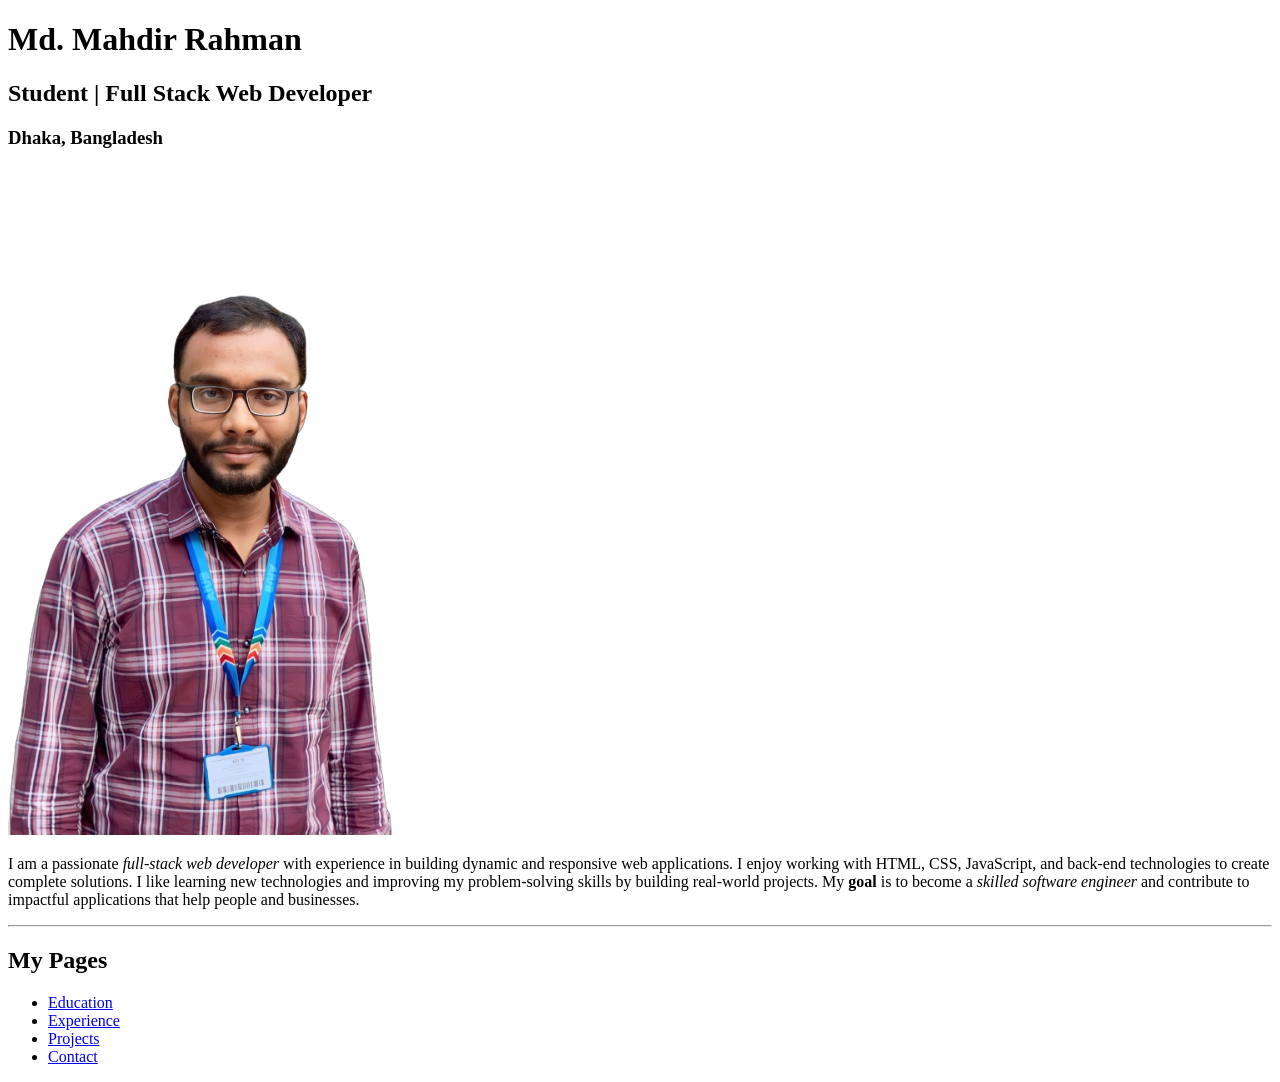
<file: portfolio/index.html>
<!DOCTYPE html>
<html lang="en">
<head>
    <meta charset="UTF-8">
    <meta name="viewport" content="width=device-width, initial-scale=1.0">
    <link rel="shortcut icon" href="data/PortfolioFavIcon.jpg" type="image/x-icon">
    <title>My Portfolio</title>
    <!-- <link rel="stylesheet" type="text/css" href="../css/style.css"> -->
</head>
<body>
    <h1>Md. Mahdir Rahman</h1>
    <h2>Student | Full Stack Web Developer</h2>
    <h3>Dhaka, Bangladesh</h3>
    <img src="data/Profile Picture.png" alt="Profile Picture" length="400" width="500">
    <p> I am a passionate <em>full-stack web developer</em> with experience in building dynamic and responsive web applications. I enjoy working with HTML, CSS, JavaScript, and back-end technologies to create complete solutions. I like learning new technologies and improving my problem-solving skills by building real-world projects. My <strong>goal</strong> is to become a <em>skilled software engineer</em> and contribute to impactful applications that help people and businesses.</p>

    <hr>

     <h2>My Pages</h2>
    <ul>
        <li><a href="html/educations.html" target="_blank">Education</a></li>
        <li><a href="html/experience.html" target="_blank">Experience</a></li>
        <li><a href="html/projects.html" target="_blank">Projects</a></li>
        <li><a href="html/contact.html" target="_blank">Contact</a></li>
    </ul>
</body>
</html>
</file>
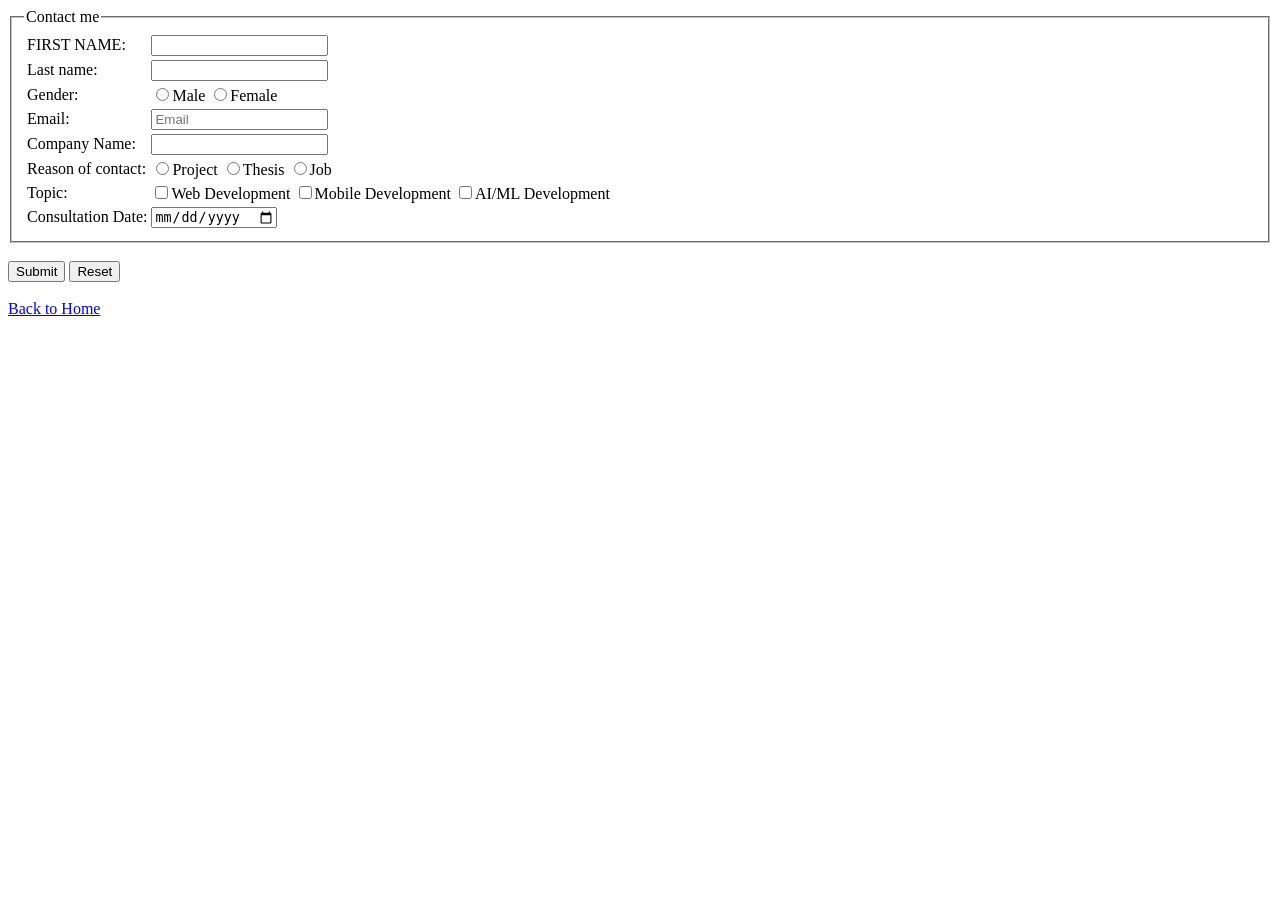
<file: portfolio/html/contact.html>
<!DOCTYPE html>
<html lang="en">

<head>
    <meta charset="UTF-8">
    <meta name="viewport" content="width=device-width, initial-scale=1.0">
    <title>My Contact</title>
</head>

<body>
    <form method="">
        <fieldset>
            <legend>Contact me</legend>
            <table>
                <tr>
                    <td><label for="First name">FIRST NAME:</label></td>
                    <td>
                        <input type="text" name="" id="">
                    </td>
                </tr>
                <tr>
                    <td><label for="Last name">Last name:</label></td>
                    <td><input type="text" name="" id=""></td>
                </tr>
                <tr>
                    <td><label for="Gender">Gender:</label></td>
                    <td><input type="radio" name="male" id="" required>Male
                        <input type="radio" name="" id="" required>Female
                    </td>
                </tr>
                <tr>
                    <td>Email:</td>
                    <td><input type="text" name="" id="" placeholder="Email" required></td>
                </tr>
                <tr>
                    <td>Company Name:</td>
                    <td><input type="text" name="" id=""></td>
                </tr>
                <tr>
                    <td>
                        Reason of contact:
                    </td>
                    <td>
                        <input type="radio" name="Reason" id="" required>Project
                        <input type="radio" name="Reason" id="" required>Thesis
                        <input type="radio" name="Reason" id="Reason" required>Job
                    </td>
                </tr>
                <tr>
                    <td>
                        Topic:
                    </td>
                    <td>
                        <input type="checkbox" name="Reason" id="" required>Web Development
                        <input type="checkbox" name="Reason" id="">Mobile Development
                        <input type="checkbox" name="Reason" id="Reason">AI/ML Development
                    </td>
                </tr>
                <tr>
                    <td>Consultation Date:</td>
                    <td><input type="date" name="" id="" required></td>
                </tr>


            </table>

        </fieldset>
        <br>
        <button type="submit">Submit</button>
        <button type="reset">Reset</button>


    </form>
    <br>

    <a href="../index.html">Back to Home</a>
</body>

</html>
</file>
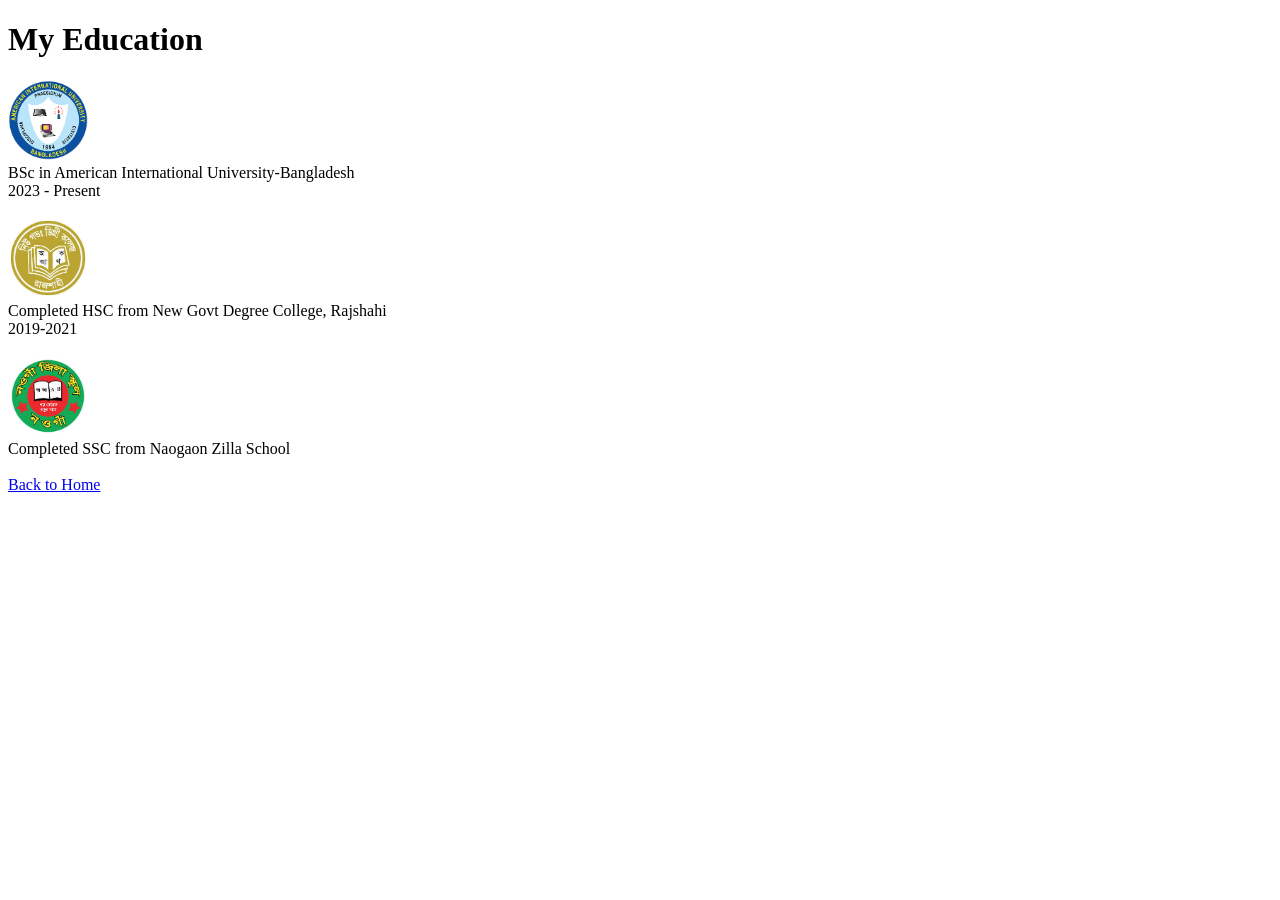
<file: portfolio/html/educations.html>
<!DOCTYPE html>
<html lang="en">
<head>
    <meta charset="UTF-8">
    <meta name="viewport" content="width=device-width, initial-scale=1.0">
    <title>My Educations</title>
</head>
<body>
    <!-- <h1>My Education</h1>
    <table border="1">
        <th>Logo</th>
        <th>Degree</th>
        <th>Institution</th>
        <th>Year</th>
        <tr>
            <td>
                <img src="../data/AIUB.png" alt="AIUB Logo" width="80">
            </td>
            <td>BSc</td>
            <td>American International University-Bangladesh</td>
            <td>2023 - Present</td>
        </tr>
        <tr>
            <td>
                <img src="../data/NGDC.jpeg" alt="NGDC Logo" width="80">
            </td>
            <td>HSC</td>
            <td>New Govt Degree College, Rajshahi</td>
            <td>2019 - 2021</td>
        </tr>
        <tr>
            <td>
                <img src="../data/NZS.jpeg" alt="NZS Logo" width="80">
            </td>
            <td>SSC</td>
            <td>Naogaon Zilla School</td>
            <td>2011 - 2019</td>
        </tr>
    </table>

    <br> -->
    <h1>My Education</h1>
    <div>
        <img src="../data/AIUB.png" alt="AIUB Logo" width="80">
        <br>
        BSc in American International University-Bangladesh
        <br>
        2023 - Present
        <br>
        <br>
        <img src="../data/NGDC.jpeg" alt="NGDC Logo" width="80">
        <br>
        Completed HSC from New Govt Degree College, Rajshahi
        <br>
        2019-2021

        <br>
        <br>
        <img src="../data/NZS.jpeg" alt="NZS Logo" width="80">
        <br>
        Completed SSC from Naogaon Zilla School
        </div>
        <br>

    <a href="../index.html">Back to Home</a>
</body>
</html>
</file>
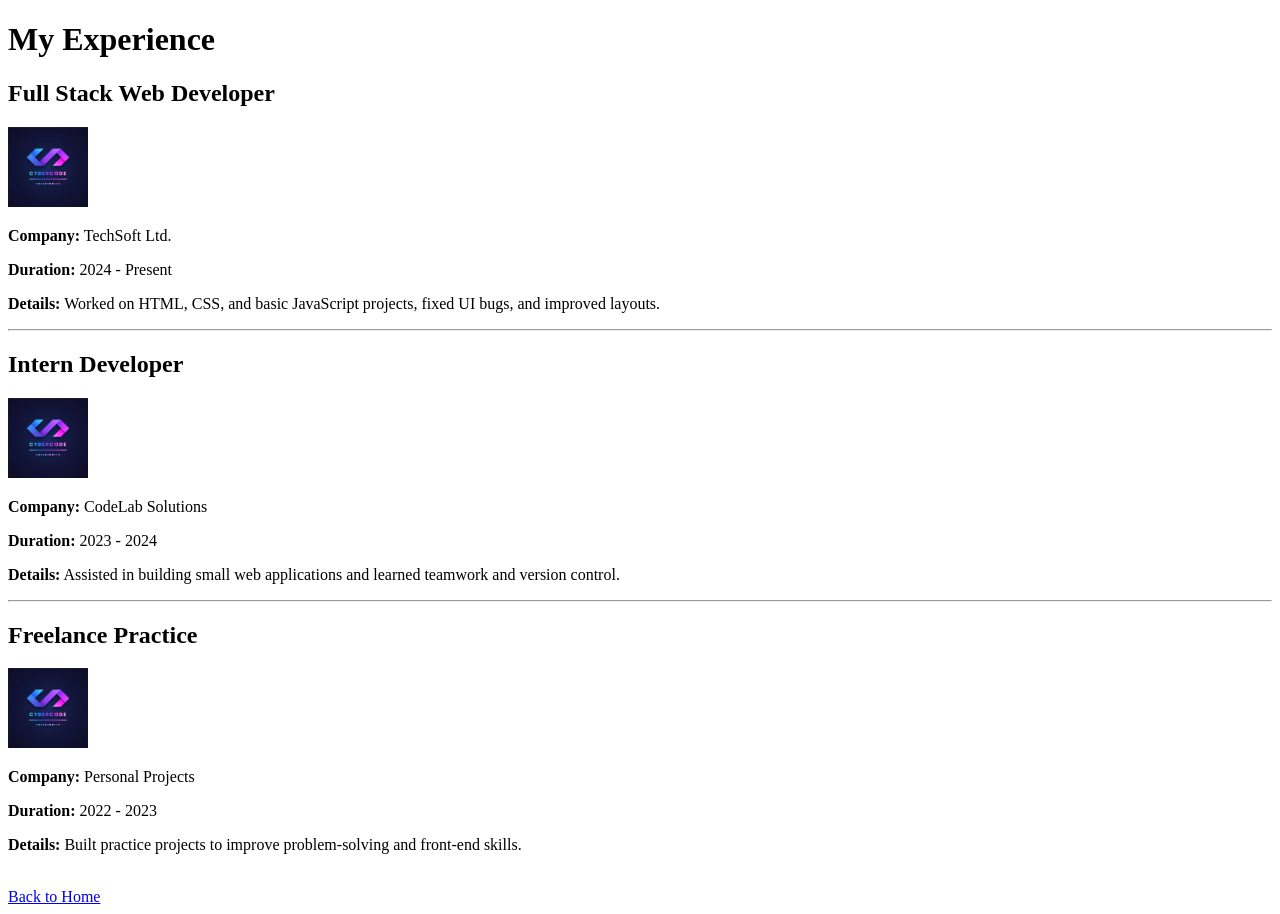
<file: portfolio/html/experience.html>
<!DOCTYPE html>
<html lang="en">
<head>
    <meta charset="UTF-8">
    <meta name="viewport" content="width=device-width, initial-scale=1.0">
    <title>My Experience</title>
</head>
<body>
    <h1>My Experience</h1>
    <h2>Full Stack Web Developer</h2>
    <img src="../data/Company.avif" alt="TechSoft Ltd. Logo" width="80">
    <p><strong>Company:</strong> TechSoft Ltd.</p>
    <p><strong>Duration:</strong> 2024 - Present</p>
    <p><strong>Details:</strong> Worked on HTML, CSS, and basic JavaScript projects, fixed UI bugs, and improved layouts.</p>

    <hr>
    <h2>Intern Developer</h2>
    <img src="../data/Company.avif" alt="Square Ltd. Logo" width="80">
     <p><strong>Company:</strong> CodeLab Solutions</p>
    <p><strong>Duration:</strong> 2023 - 2024</p>
    <p><strong>Details:</strong> Assisted in building small web applications and learned teamwork and version control.</p>

    <hr>

    <h2>Freelance Practice</h2>
    <img src="../data/Company.avif" alt="alt="Fiverr logo" width="80"">
    <p><strong>Company:</strong> Personal Projects</p>
    <p><strong>Duration:</strong> 2022 - 2023</p>
    <p><strong>Details:</strong> Built practice projects to improve problem-solving and front-end skills.</p>

    <br>

    <a href="../index.html">Back to Home</a>

</body>
</html>
</file>
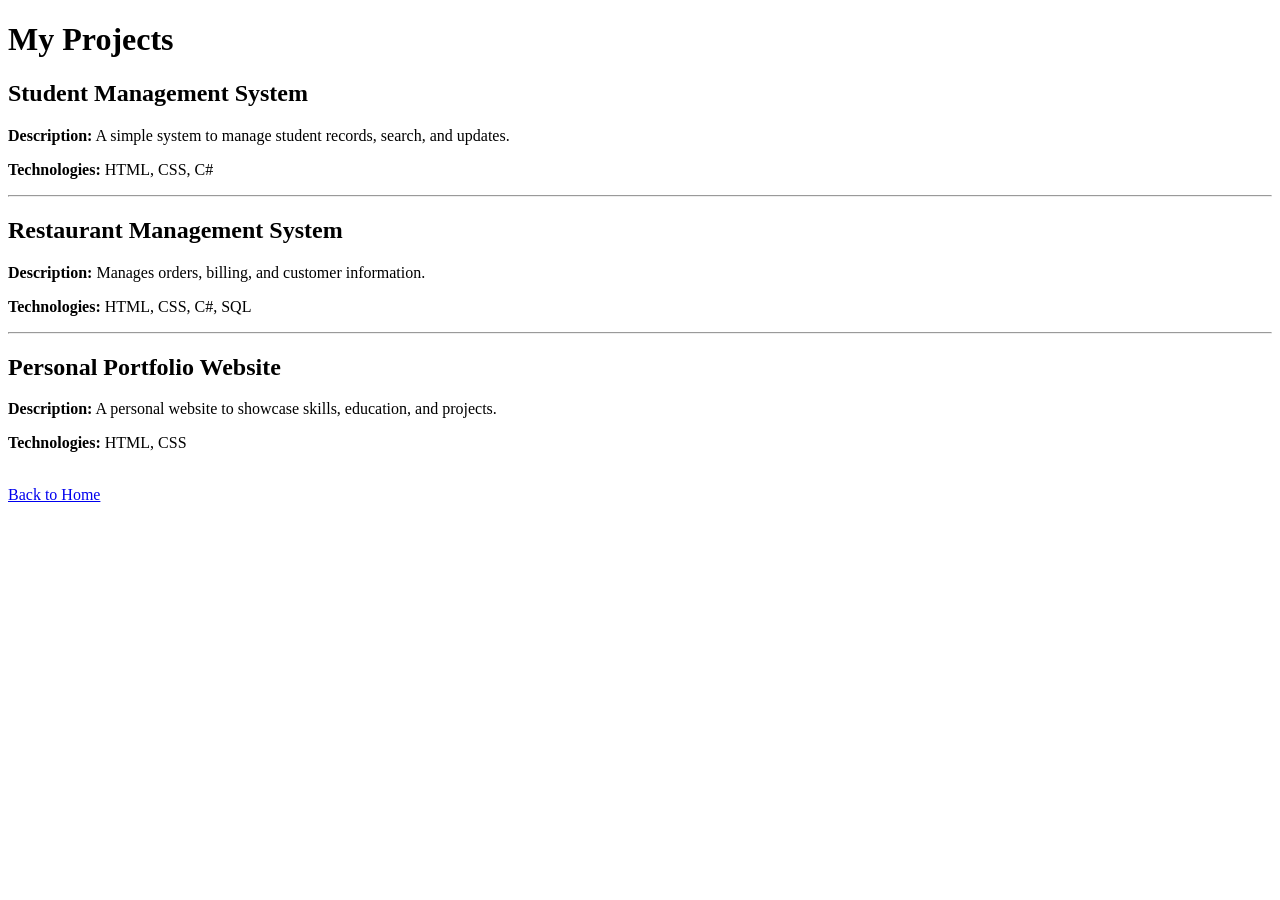
<file: portfolio/html/projects.html>
<!DOCTYPE html>
<html lang="en">

<head>
    <meta charset="UTF-8">
    <meta name="viewport" content="width=device-width, initial-scale=1.0">
    <title>My Projects</title>
</head>

<body>
    <h1>My Projects</h1>
    <h2>Student Management System</h2>
    <p><strong>Description:</strong> A simple system to manage student records, search, and updates.</p>
    <p><strong>Technologies:</strong> HTML, CSS, C#</p>

    <hr>

    <h2>Restaurant Management System</h2>
    <p><strong>Description:</strong> Manages orders, billing, and customer information.</p>
    <p><strong>Technologies:</strong> HTML, CSS, C#, SQL</p>

    <hr>

    <h2>Personal Portfolio Website</h2>
    <p><strong>Description:</strong> A personal website to showcase skills, education, and projects.</p>
    <p><strong>Technologies:</strong> HTML, CSS</p>

    <br>

    <a href="../index.html">Back to Home</a>
</body>

</html>
</file>
